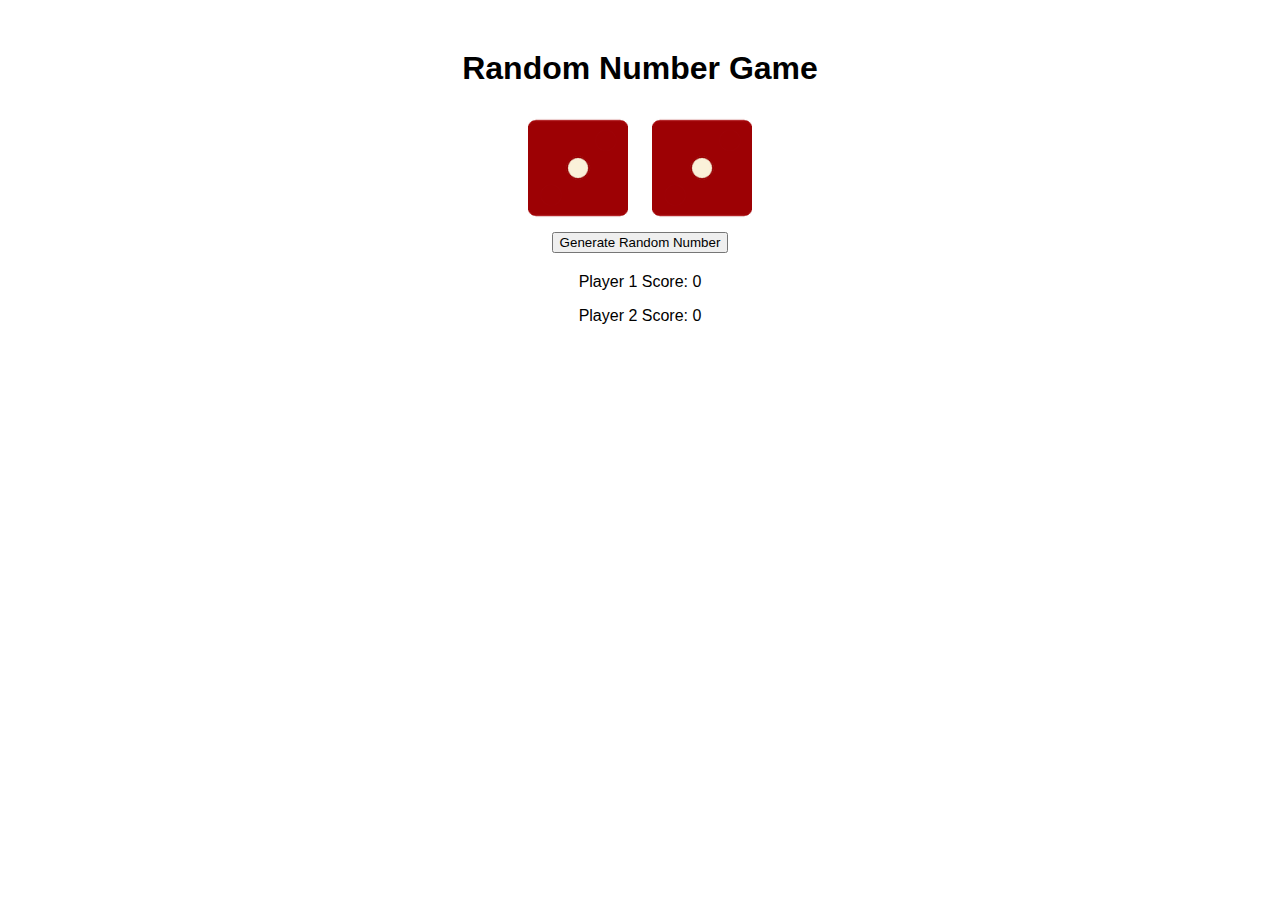
<file: timepass.html>
<!DOCTYPE html>
<html lang="en">
  <head>
    <meta charset="UTF-8" />
    <meta name="viewport" content="width=device-width, initial-scale=1.0" />
    <title>Random Number Game</title>
    <style>
      body {
        font-family: Arial, sans-serif;
      }
      .game-container {
        text-align: center;
        margin-top: 50px;
      }
      .random-number {
        width: 100px;
        height: 100px;
        margin: 10px;
      }
      #victor {
        font-size: 24px;
        font-weight: bold;
        color: green;
        margin-top: 20px;
      }
      #scores {
        margin-top: 20px;
      }
    </style>
  </head>
  <body>
    <div class="game-container">
      <h1>Random Number Game</h1>
      <img id="randomNumber1" class="random-number" src="dice1.png" alt="Random Number 1" />
      <img id="randomNumber2" class="random-number" src="dice1.png" alt="Random Number 1" />
      <br />
      <button id="generateButton">Generate Random Number</button>
      <div id="victor"></div>
      <div id="scores">
        <p>Player 1 Score: <span id="score1">0</span></p>
        <p>Player 2 Score: <span id="score2">0</span></p>
      </div>
    </div>

    <script>
      var currentPlayer = 1;
      var player1Score = 0;
      var player2Score = 0;

      // Function to roll a random number between 1 and 6
      function rollRandomNumber() {
        return Math.floor(Math.random() * 6) + 1;
      }

      // Function to update the random number image and calculate the score
      function updateRandomNumber() {
        var randomNumber = rollRandomNumber();
        document.getElementById("randomNumber" + currentPlayer).src =
          "dice" + randomNumber + ".png";

        // Update score for the current player
        if (currentPlayer === 1) {
          player1Score += randomNumber;
          document.getElementById("score1").innerText = player1Score;
        } else {
          player2Score += randomNumber;
          document.getElementById("score2").innerText = player2Score;
        }

        return randomNumber;
      }

      // Function to check for a winner
      function checkVictor() {
        if (player1Score >= 10) {
          document.getElementById("victor").innerText = "Player 1 wins!";
          document.getElementById("generateButton").disabled = true;
        } else if (player2Score >= 10) {
          document.getElementById("victor").innerText = "Player 2 wins!";
          document.getElementById("generateButton").disabled = true;
        }
      }

      // Event listener for the generate button
      document
        .getElementById("generateButton")
        .addEventListener("click", function () {
          var randomNumber = updateRandomNumber();
          checkVictor();

          // Switch to the next player
          currentPlayer = currentPlayer === 1 ? 2 : 1;
        });
    </script>
  </body>
</html>
</file>
